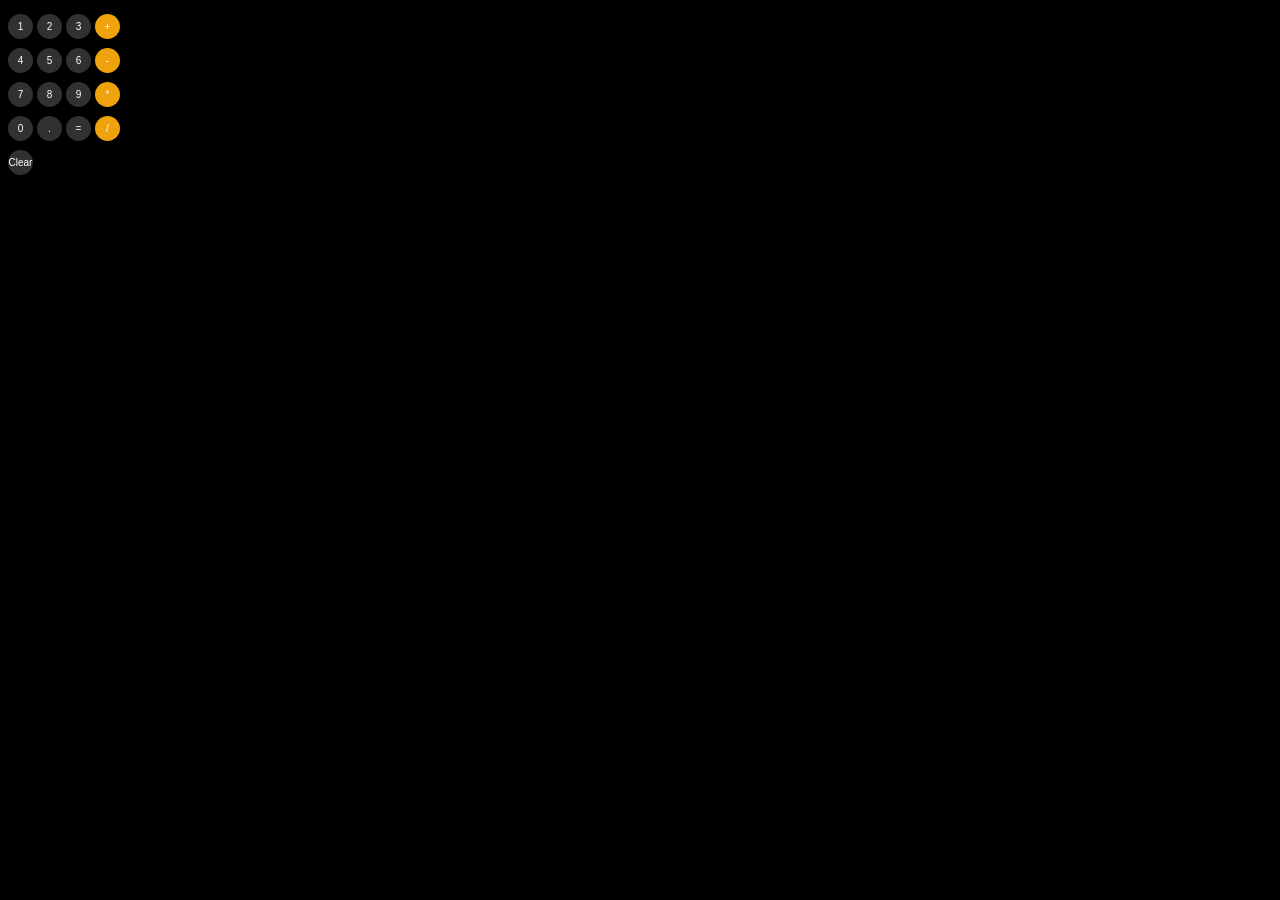
<file: index.html>
<!DOCTYPE html>
<html>
  <head>
    <link rel="stylesheet" href="10i.css">
  </head>
  <body>
    <p class="js-calculation text-color"></p>

    <p>
      <button class="black-button" onclick="
        updateCalculation('1');
      ">1</button>

      <button  class="black-button" onclick="
        updateCalculation('2');
      ">2</button>

      <button  class="black-button" onclick="
        updateCalculation('3');
      ">3</button>

      <button class="yellow-button" onclick="
        updateCalculation(' + ');
      ">+</button>
    </p>

    <p>
      <button  class="black-button" onclick="
        updateCalculation('4');
      ">4</button>

      <button  class="black-button" onclick="
        updateCalculation('5');
      ">5</button>

      <button  class="black-button" onclick="
        updateCalculation('6');
      ">6</button>

      <button class="yellow-button" onclick="
        updateCalculation(' - ');
      ">-</button>
    </p>

    <p>
      <button  class="black-button" onclick="
        updateCalculation('7');
      ">7</button>

      <button  class="black-button" onclick="
        updateCalculation('8');
      ">8</button>

      <button  class="black-button" onclick="
        updateCalculation('9');
      ">9</button>

      <button class="yellow-button" onclick="
        updateCalculation(' * ');
      ">*</button>
    </p>

    <p>
      <button  class="black-button" onclick="
        updateCalculation('0');
      ">0</button>

      <button  class="black-button" onclick="
        updateCalculation('.');
      ">.</button>

      <button  class="black-button" onclick="
        calculation = eval(calculation);
        displayCalculation();

        localStorage.setItem('calculation', calculation);
      ">=</button>

      <button class="yellow-button" onclick="
        updateCalculation(' / ');
      ">/</button>
    </p>

    <p>
      <button  class="black-button" onclick="
        calculation = '';
        displayCalculation();

        localStorage.setItem('calculation', calculation);
      ">Clear</button>
    </p>

    <script src="10i.js"></script>
  </body>
</html>
</file>
<file: 10i.css>
body {
  background-color: black;
}
.black-button {
  border:none;
  border-radius: 50%;
  background-color: rgb(49, 49, 51);
  color: white;
  font-size: 10px;
  padding: 0;
  color: white;
  height: 25px;
  width: 25px;
  margin-block-start: -30px;
  margin-block-end: -30px;

}
.yellow-button{
  border:none;
  border-radius: 50%;
  background-color: rgba(239, 163, 11, 0.996);
  color: white;
  font-size: 10px;
  padding: 0;
  color: white;
  height: 25px;
  width: 25px;
  margin-block-start: -30px;
  margin-block-end: -30px;

}
.text-color {
  color:white;
  font-family: Arial;
  font-size: 20px;
  margin-top: auto;
  margin-bottom: auto;
}
</file>
